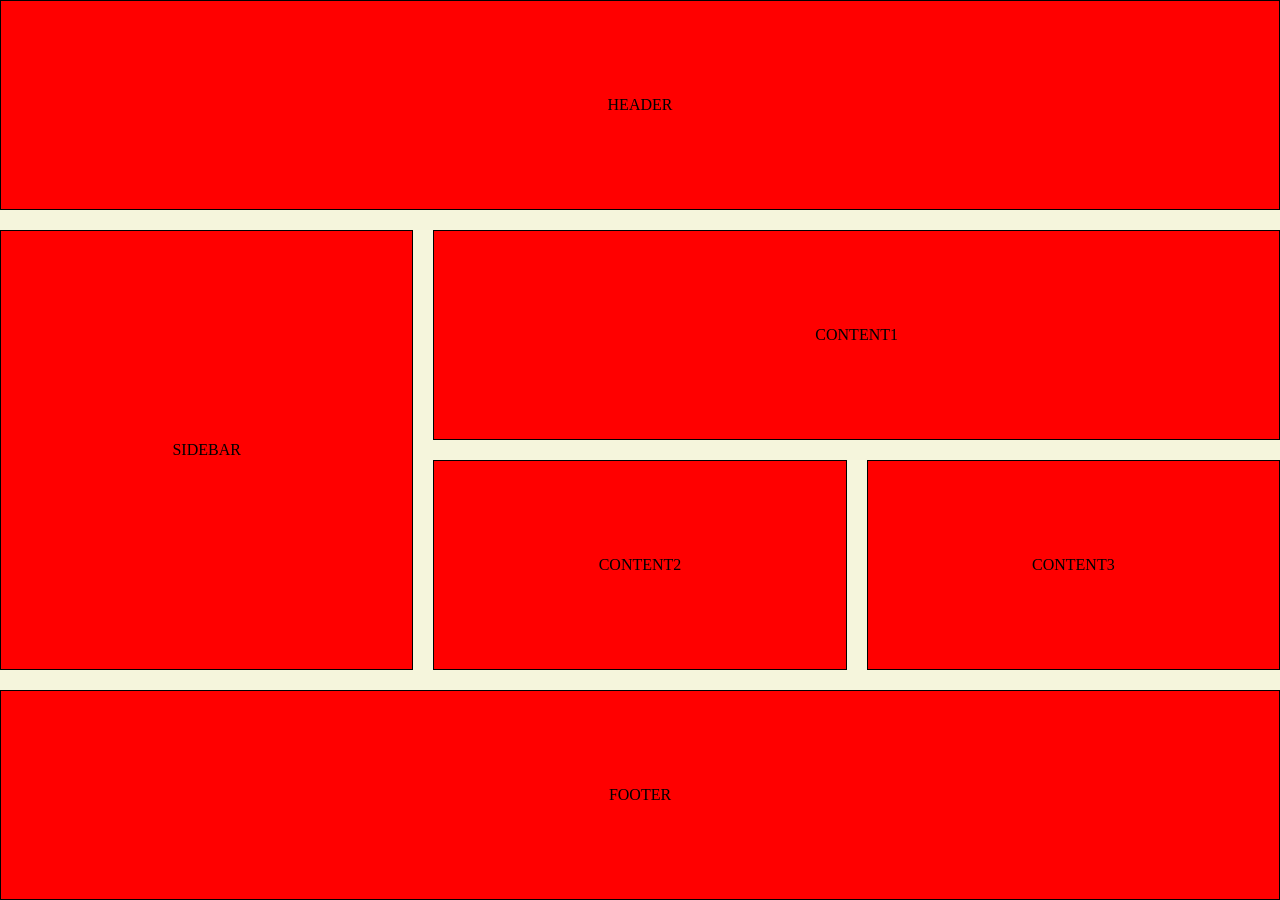
<file: MINI_PROJECTS/Website_Layout/index.html>
<!DOCTYPE html>
<html lang="en">

<head>
    <meta charset="UTF-8">
    <meta name="viewport" content="width=device-width, initial-scale=1.0">

    <title>Website Layout</title>

    <link rel="stylesheet" href="index.css">
</head>

<body>

    <div class="container">

        <div class="box" id="HEADER">
            HEADER
        </div>

        <div class="box" id="SIDEBAR">
            SIDEBAR
        </div>

        <div class="box" id="CONTENT1">
            CONTENT1
        </div>

        <div class="box" id="CONTENT2">
            CONTENT2
        </div>

        <div class="box" id="CONTENT3">
            CONTENT3
        </div>

        <div class="box" id="FOOTER">
            FOOTER
        </div>

    </div>

</body>

</html>
</file>
<file: MINI_PROJECTS/Website_Layout/index.css>
* {
    margin: 0;
    padding: 0;
    box-sizing: border-box;
}

.container {
    width: 100%;
    height: 100vh;
    background: beige;

    display: grid;
    grid-template-columns: 1fr 1fr 1fr;

    gap: 20px;
}

.box {
    border: 1px solid black;
    background: red;

    display: flex;
    justify-content: center;
    align-items: center;
}

#HEADER {
    grid-column: 1 / 4;
}

#SIDEBAR {
    grid-row: 2 / 4;
}

#CONTENT1 {
    grid-column: 2 / 4;
}

#FOOTER {
    grid-column: 1 / 4;
}
</file>
